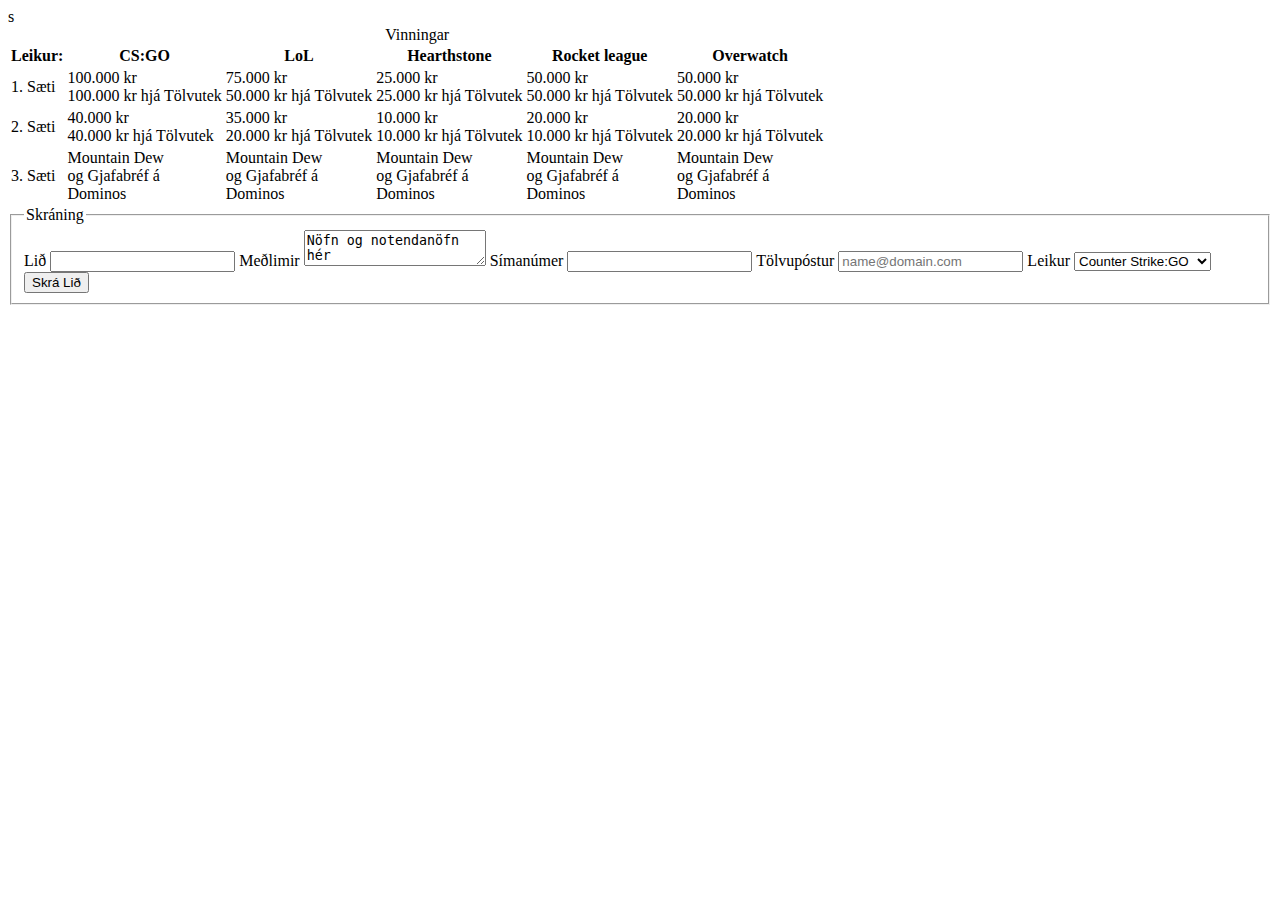
<file: index.html>
<!DOCTYPE html>
<html>
<head>
	<meta charset="utf-8">
	<title>Verkefni 1</title>
</head>
<body>
<div>
	<table>
		<caption>Vinningar</caption>
		<thead>
			<tr>
				<th scope="col">Leikur:</th>
				<th scope="col">CS:GO</th>
				<th scope="col">LoL</th>
				<th scope="col">Hearthstone</th>
				<th scope="col">Rocket league</th>
				<th scope="col">Overwatch</th>
			</tr>
		</thead>
		<tbody>
			<tr>
				<td>1. Sæti</td>s
				<td>
				100.000 kr<br>
				100.000 kr hjá Tölvutek</td>
				<td>
				75.000 kr<br>
				50.000 kr hjá Tölvutek</td>
				<td>
				25.000 kr<br>
				25.000 kr hjá Tölvutek</td>
				<td>
				50.000 kr<br>
				50.000 kr hjá Tölvutek</td>
				<td>
				50.000 kr<br>
				50.000 kr hjá Tölvutek</td>
			</tr>
			<tr>
				<td>2. Sæti</td>
				<td>
				40.000 kr<br>
				40.000 kr hjá Tölvutek</td>
				<td>
				35.000 kr<br>
				20.000 kr hjá Tölvutek</td>
				<td>
				10.000 kr<br>
				10.000 kr hjá Tölvutek</td>
				<td>
				20.000 kr<br>
				10.000 kr hjá Tölvutek</td>
				<td>
				20.000 kr<br>
				20.000 kr hjá Tölvutek</td>
			</tr>
			<tr>
				<td>3. Sæti</td>
				<td>Mountain Dew<br>
				og Gjafabréf á<br>
				Dominos</td>
				<td>Mountain Dew<br>
				og Gjafabréf á<br>
				Dominos</td>
				<td>Mountain Dew<br>
				og Gjafabréf á<br>
				Dominos</td>
				<td>Mountain Dew<br>
				og Gjafabréf á<br>
				Dominos</td>
				<td>Mountain Dew<br>
				og Gjafabréf á<br>
				Dominos</td>
			</tr>
		</tbody>
	</table>
	<form>
		<fieldset>
			<legend>Skráning</legend>
				<label for="username">
				Lið
				<input type="text" required name="username" title="Sláðu inn nafn">
				</label>

				<label for="comment">
				Meðlimir
				<textarea name="comment">Nöfn og notendanöfn hér</textarea>
				</label>

				<label for="number" required>
				Símanúmer
				<input type="text" required name="number" title="Sláðu inn símanúmer">
				</label>

				<label for="email">
				Tölvupóstur
				<input type="email" name="email" required title="Sláðu inn tölvupóst" placeholder="name@domain.com">
				</label>

				<label for="amount">
				Leikur
				<select>
					<option value="1">Counter Strike:GO</option>
					<option value="2">League of Legends</option>
					<option value="3">Hearthstone</option>
					<option value="4">Rocket League</option>
					<option value="5">Overwatch</option>
				</select>
				</label>
		
				<label for="comment">
				<input type="submit" required name="submit" value="Skrá Lið">
				</label>
		</fieldset>
	</form>
</div>
</body>
</html>
</file>
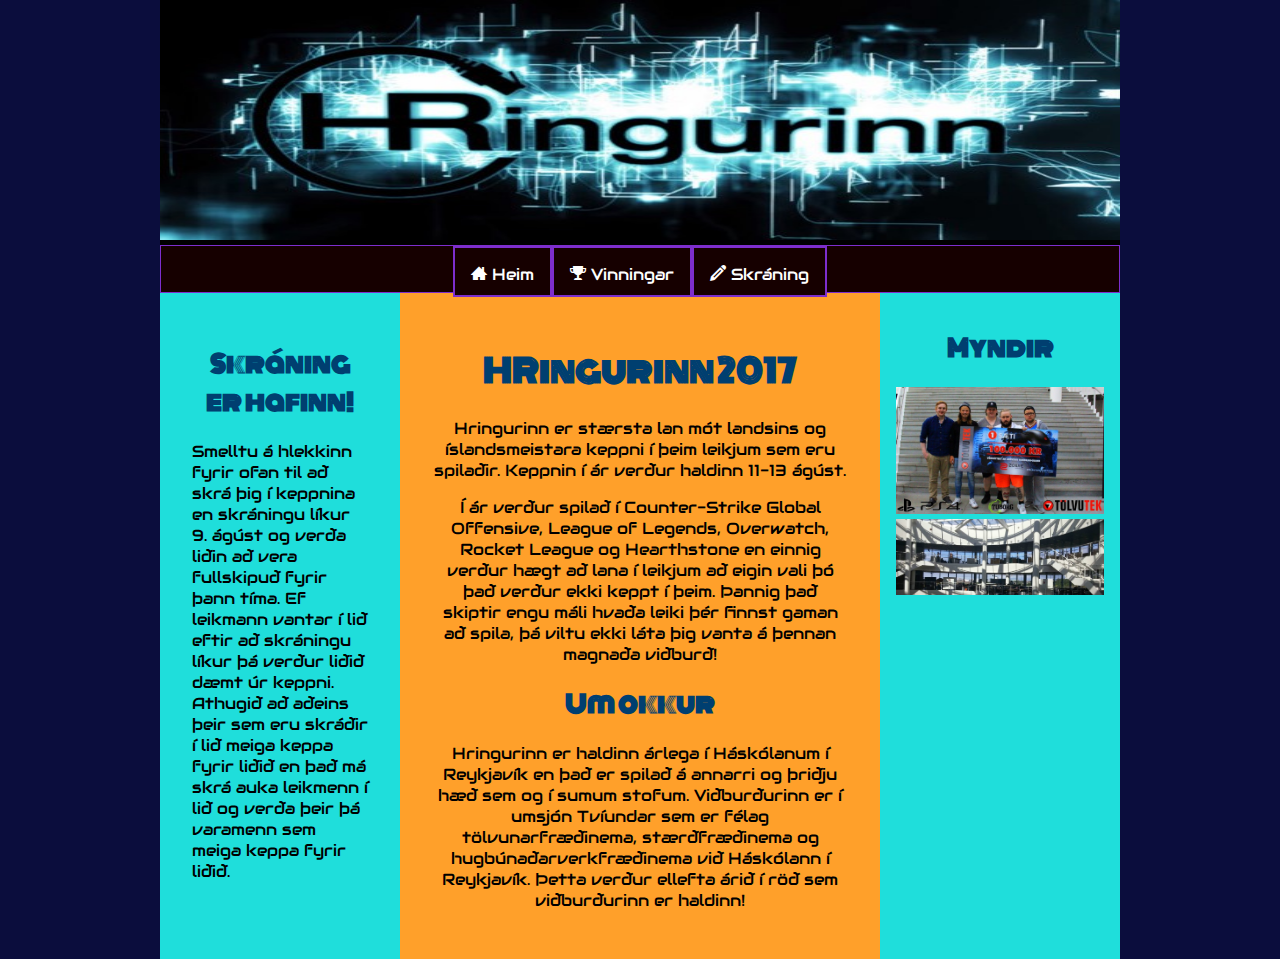
<file: Lokaverkefni/Index.html>
<!DOCTYPE html>
<html>
<head>
	<meta name="viewport" content="width=device-width, initial-scale=1.0">
	<meta charset="utf-8">
	<style>
		@import url('https://fonts.googleapis.com/css?family=Audiowide|Monoton');
	</style>
	<link rel="stylesheet" href="stilsida.css">
	<title>HR-ingurinn</title>
</head>
<body>
<header>
	<picture>
		<img src="Myndir/Logo.jpg">
	</picture>
</header>
<nav>
	<input type="checkbox" class="topinput" id="toggle">
	<label for="toggle" class="toplabel">&#9776;Menu</label>
	<ul class="topmenu">
		<li>
			<a href="index.html" title="Heim"><span class="icon-home3"></span> Heim</a>
		</li>
		<li>
			<a href="vinningar.html" title="Vinningar"><span class="icon-trophy"></span> Vinningar</a>
		</li>
		<li>
			<a href="skraning.html" title="Skráning"><span class="icon-pencil"></span> Skráning</a>
		</li>
	</ul>
</nav>
<section>
	<aside>
		<H2> Skráning er hafinn! </H2>
		<p>
			Smelltu á hlekkinn fyrir ofan til að skrá þig í keppnina en skráningu líkur 9. ágúst og verða liðin að vera fullskipuð fyrir þann tíma. Ef leikmann vantar í lið eftir að skráningu líkur þá verður liðið dæmt úr keppni. Athugið að aðeins þeir sem eru skráðir í lið meiga keppa fyrir liðið en það má skrá auka leikmenn í lið og verða þeir þá varamenn sem meiga keppa fyrir liðið.
		</p>
	</aside>
	<article>
		<H1> HRingurinn 2017</H1>
		<p>
			 Hringurinn er stærsta lan mót landsins og íslandsmeistara keppni í þeim leikjum sem eru spilaðir. Keppnin í ár verður haldinn 11-13 ágúst.
		</p>
		<p>
			Í ár verður spilað í Counter-Strike Global Offensive, League of Legends, Overwatch, Rocket League og Hearthstone en einnig verður hægt að lana í leikjum að eigin vali þó það verður ekki keppt í þeim. Þannig það skiptir engu máli hvaða leiki þér finnst gaman að spila, þá viltu ekki láta þig vanta á þennan magnaða viðburð!
		</p>
		<H2> Um okkur</H2>
		<p>
			Hringurinn er haldinn árlega í Háskólanum í Reykjavík en það er spilað á annarri og þriðju hæð sem og í sumum stofum. Viðburðurinn er í umsjón Tvíundar sem er félag tölvunarfræðinema, stærðfræðinema og hugbúnaðarverkfræðinema við Háskólann í Reykjavík. Þetta verður ellefta árið í röð sem viðburðurinn er haldinn!
		</p>
	</article>
	<aside class="slideshow">
		<h2>Myndir</h2>
		<div class="slideshowbox">
			<picture class="slide1">
				<img src="Myndir/slideshow1.jpg">
			</picture>
			<picture class= slide2>
				<img src="Myndir/slideshow2.jpg">
			</picture>
			<picture class="slide3">
				<img src="Myndir/slideshow3.jpg">
			</picture>
			<picture class="slide4">
				<img src="Myndir/slideshow4.jpg">
			</picture>
			<picture class="slide5">
				<img src="Myndir/slideshow5.jpg">
			</picture>
		</div>
	</aside>
</section>
<footer>
</footer>
</body>
</html>

<!-- https://fonts.google.com/?category=Display&selection.family=Audiowide|Monoton/** -->
</file>
<file: Lokaverkefni/stilsida.css>
@charset "UTF-8";
/*! normalize.css v4.1.1 | MIT License | github.com/necolas/normalize.css */
/**
 * 1. Change the default font family in all browsers (opinionated).
 * 2. Prevent adjustments of font size after orientation changes in IE and iOS.
 */
html {
  font-family: sans-serif;
  /* 1 */
  -ms-text-size-adjust: 100%;
  /* 2 */
  -webkit-text-size-adjust: 100%;
  /* 2 */ }

/**
 * Remove the margin in all browsers (opinionated).
 */
body {
  margin: 0; }

/* HTML5 display definitions
   ========================================================================== */
/**
 * Add the correct display in IE 9-.
 * 1. Add the correct display in Edge, IE, and Firefox.
 * 2. Add the correct display in IE.
 */
article,
aside,
details,
figcaption,
figure,
footer,
header,
main,
menu,
nav,
section,
summary {
  /* 1 */
  display: block; }

/**
 * Add the correct display in IE 9-.
 */
audio,
canvas,
progress,
video {
  display: inline-block; }

/**
 * Add the correct display in iOS 4-7.
 */
audio:not([controls]) {
  display: none;
  height: 0; }

/**
 * Add the correct vertical alignment in Chrome, Firefox, and Opera.
 */
progress {
  vertical-align: baseline; }

/**
 * Add the correct display in IE 10-.
 * 1. Add the correct display in IE.
 */
template,
[hidden] {
  display: none; }

/* Links
   ========================================================================== */
/**
 * 1. Remove the gray background on active links in IE 10.
 * 2. Remove gaps in links underline in iOS 8+ and Safari 8+.
 */
a {
  background-color: transparent;
  /* 1 */
  -webkit-text-decoration-skip: objects;
  /* 2 */ }

/**
 * Remove the outline on focused links when they are also active or hovered
 * in all browsers (opinionated).
 */
a:active,
a:hover {
  outline-width: 0; }

/* Text-level semantics
   ========================================================================== */
/**
 * 1. Remove the bottom border in Firefox 39-.
 * 2. Add the correct text decoration in Chrome, Edge, IE, Opera, and Safari.
 */
abbr[title] {
  border-bottom: none;
  /* 1 */
  text-decoration: underline;
  /* 2 */
  text-decoration: underline dotted;
  /* 2 */ }

/**
 * Prevent the duplicate application of `bolder` by the next rule in Safari 6.
 */
b,
strong {
  font-weight: inherit; }

/**
 * Add the correct font weight in Chrome, Edge, and Safari.
 */
b,
strong {
  font-weight: bolder; }

/**
 * Add the correct font style in Android 4.3-.
 */
dfn {
  font-style: italic; }

/**
 * Correct the font size and margin on `h1` elements within `section` and
 * `article` contexts in Chrome, Firefox, and Safari.
 */
h1 {
  font-size: 2em;
  margin: 0.67em 0; }

/**
 * Add the correct background and color in IE 9-.
 */
mark {
  background-color: #ff0;
  color: #000; }

/**
 * Add the correct font size in all browsers.
 */
small {
  font-size: 80%; }

/**
 * Prevent `sub` and `sup` elements from affecting the line height in
 * all browsers.
 */
sub,
sup {
  font-size: 75%;
  line-height: 0;
  position: relative;
  vertical-align: baseline; }

sub {
  bottom: -0.25em; }

sup {
  top: -0.5em; }

/* Embedded content
   ========================================================================== */
/**
 * Remove the border on images inside links in IE 10-.
 */
img {
  border-style: none; }

/**
 * Hide the overflow in IE.
 */
svg:not(:root) {
  overflow: hidden; }

/* Grouping content
   ========================================================================== */
/**
 * 1. Correct the inheritance and scaling of font size in all browsers.
 * 2. Correct the odd `em` font sizing in all browsers.
 */
code,
kbd,
pre,
samp {
  font-family: monospace, monospace;
  /* 1 */
  font-size: 1em;
  /* 2 */ }

/**
 * Add the correct margin in IE 8.
 */
figure {
  margin: 1em 40px; }

/**
 * 1. Add the correct box sizing in Firefox.
 * 2. Show the overflow in Edge and IE.
 */
hr {
  box-sizing: content-box;
  /* 1 */
  height: 0;
  /* 1 */
  overflow: visible;
  /* 2 */ }

/* Forms
   ========================================================================== */
/**
 * 1. Change font properties to `inherit` in all browsers (opinionated).
 * 2. Remove the margin in Firefox and Safari.
 */
button,
input,
select,
textarea {
  font: inherit;
  /* 1 */
  margin: 0;
  /* 2 */ }

/**
 * Restore the font weight unset by the previous rule.
 */
optgroup {
  font-weight: bold; }

/**
 * Show the overflow in IE.
 * 1. Show the overflow in Edge.
 */
button,
input {
  /* 1 */
  overflow: visible; }

/**
 * Remove the inheritance of text transform in Edge, Firefox, and IE.
 * 1. Remove the inheritance of text transform in Firefox.
 */
button,
select {
  /* 1 */
  text-transform: none; }

/**
 * 1. Prevent a WebKit bug where (2) destroys native `audio` and `video`
 *    controls in Android 4.
 * 2. Correct the inability to style clickable types in iOS and Safari.
 */
button,
html [type="button"],
[type="reset"],
[type="submit"] {
  -webkit-appearance: button;
  /* 2 */ }

/**
 * Remove the inner border and padding in Firefox.
 */
button::-moz-focus-inner,
[type="button"]::-moz-focus-inner,
[type="reset"]::-moz-focus-inner,
[type="submit"]::-moz-focus-inner {
  border-style: none;
  padding: 0; }

/**
 * Restore the focus styles unset by the previous rule.
 */
button:-moz-focusring,
[type="button"]:-moz-focusring,
[type="reset"]:-moz-focusring,
[type="submit"]:-moz-focusring {
  outline: 1px dotted ButtonText; }

/**
 * Change the border, margin, and padding in all browsers (opinionated).
 */
fieldset {
  border: 1px solid #c0c0c0;
  margin: 0 2px;
  padding: 0.35em 0.625em 0.75em; }

/**
 * 1. Correct the text wrapping in Edge and IE.
 * 2. Correct the color inheritance from `fieldset` elements in IE.
 * 3. Remove the padding so developers are not caught out when they zero out
 *    `fieldset` elements in all browsers.
 */
legend {
  box-sizing: border-box;
  /* 1 */
  color: inherit;
  /* 2 */
  display: table;
  /* 1 */
  max-width: 100%;
  /* 1 */
  padding: 0;
  /* 3 */
  white-space: normal;
  /* 1 */ }

/**
 * Remove the default vertical scrollbar in IE.
 */
textarea {
  overflow: auto; }

/**
 * 1. Add the correct box sizing in IE 10-.
 * 2. Remove the padding in IE 10-.
 */
[type="checkbox"],
[type="radio"] {
  box-sizing: border-box;
  /* 1 */
  padding: 0;
  /* 2 */ }

/**
 * Correct the cursor style of increment and decrement buttons in Chrome.
 */
[type="number"]::-webkit-inner-spin-button,
[type="number"]::-webkit-outer-spin-button {
  height: auto; }

/**
 * 1. Correct the odd appearance in Chrome and Safari.
 * 2. Correct the outline style in Safari.
 */
[type="search"] {
  -webkit-appearance: textfield;
  /* 1 */
  outline-offset: -2px;
  /* 2 */ }

/**
 * Remove the inner padding and cancel buttons in Chrome and Safari on OS X.
 */
[type="search"]::-webkit-search-cancel-button,
[type="search"]::-webkit-search-decoration {
  -webkit-appearance: none; }

/**
 * Correct the text style of placeholders in Chrome, Edge, and Safari.
 */
::-webkit-input-placeholder {
  color: inherit;
  opacity: 0.54; }

/**
 * 1. Correct the inability to style clickable types in iOS and Safari.
 * 2. Change font properties to `inherit` in Safari.
 */
::-webkit-file-upload-button {
  -webkit-appearance: button;
  /* 1 */
  font: inherit;
  /* 2 */ }
html{
  background-color: #0B0D3D;
}
*{
  box-sizing: border-box;
}
header img{
  width: 100%;
  height: 15em;
}
nav a:hover{
  color: #1FDEDB;
}
body {
  font-family: 'Audiowide', cursive;
  background-color: black;
} 
h1{
  font-family: 'Monoton', cursive;
  color: #003F70;
}
h2{
  font-family: 'Monoton', cursive;
  color: #003F70;
  text-align: center;
}
section{
  display: flex;
  flex-flow: column;
}
article{
  padding: 2em;
  text-align: center;
  background-color: #FFA02A;
  font-size: 1em;
  order: 1;
}
aside{
  padding: 2em;
  background-color: #1FDEDB;
  order: 3;
}
.slideshow{
  order: 2;
  padding: 1em;
}
.topinput {
  display: none; }
  .topinput:checked ~ .topmenu {
    position: fixed;
    bottom: 2.6em;
    left: 0;
    z-index: 990;
    transition: all 0.4s ease; }
  .topinput:checked + .toplabel {
    border: 2px solid #4286f4;
    color: #fff; }

.toplabel {
  padding-bottom: 0.2em;
  padding-top: 0.2em;
  background: #160000;
  position: fixed;
  bottom: 0;
  left: 0;
  width: 100%;
  border: 3px outset #ff993a;
  color: #fff;
  cursor: pointer;
  font-size: 1.5em;
  text-align: center;
  transition: all .2s ease;
  z-index: 999; }

.topmenu {
  display: block;
  position: fixed;
  bottom: -15em;
  left: 0;
  width: 100%;
  padding: 0;
  margin: 0;
  list-style: none;
  z-index: 990;
  transition: all 1s ease; }
  .topmenu li {
    padding: 0;
    margin: 0;
    border: 0;
    border-bottom: 1px solid #4286f4; }
  .topmenu a {
    text-decoration: none;
    color: #fff;
    background-color: #160000;
    display: block;
    text-align: center;
    padding: 0.4em 2em;
    border-left: 2px solid #4286f4;
    border-right: 2px solid #4286f4;
    border-top: 2px solid #4286f4; }
  .topmenu:hover, .topmenu:active, .topmenu:focus {
    background-color: #1FDEDB;
    transition: all 0.5s ease; }
  .topmenu:first-child {
    border-top: 2px solid #4286f4; }
legend{
  padding-left: 5px;
  padding-right: 5px;
}

fieldset{
  margin-top: 2em;
  margin-bottom: 2em;
  border:5px solid #1FDEDB;
  border-radius: 15px;
}

input{
  width:100%;
  margin-bottom: 1em;
}

textarea{
  width: 100%;
  margin-bottom: 1em;
  height: 5em;
}

select{
  width: 100%;
  margin-bottom: 1em;
}

table{
  margin-bottom: 3em;
  margin-left: 3em;
  margin-right: 3em;
  width: auto;
  border-collapse: collapse;
  color:white;
  font-size: 1em;
  border:solid #1FDEDB;
  background-color: #ef6428;
}

caption{
  margin-top: 1em;
  margin-bottom: 0.5em;
  font-size: 2em;
}

td{
  padding: 10px;
  height: 2em;
  border: solid #1FDEDB;
}

th{
  padding-left: 0.5em;
  background-color: #1a999e;
}

.divbakgrunn{
  background-color: #FFA02A;
  padding-bottom: 15px;
  overflow: auto;
}
.slideshowbox{
  position: relative;
  overflow: hidden;
  width: 100%;
  height: 13em;
}
.slideshowbox img{
  position: relative;
  max-width: 100%;
  bottom: 0em;
  animation-name: slide;
  animation-duration: 20s;
  animation-iteration-count: infinite;
  animation-timing-function: ease-in-out;
}
@keyframes slide{
  0% {opacity: 0; bottom: : 0em;}
  10% {opacity: 1; bottom: : 0em;}
  90% {opacity: 1; bottom: 45em;}
  100% {opacity: 0; bottom: 45em;}
}
@font-face {
  font-family: 'icomoon';
  src:  url('fonts/icomoon.eot?jzintz');
  src:  url('fonts/icomoon.eot?jzintz#iefix') format('embedded-opentype'),
    url('fonts/icomoon.ttf?jzintz') format('truetype'),
    url('fonts/icomoon.woff?jzintz') format('woff'),
    url('fonts/icomoon.svg?jzintz#icomoon') format('svg');
  font-weight: normal;
  font-style: normal;
}

[class^="icon-"], [class*=" icon-"] {
  /* use !important to prevent issues with browser extensions that change fonts */
  font-family: 'icomoon' !important;
  speak: none;
  font-style: normal;
  font-weight: normal;
  font-variant: normal;
  text-transform: none;
  line-height: 1;

  /* Better Font Rendering =========== */
  -webkit-font-smoothing: antialiased;
  -moz-osx-font-smoothing: grayscale;
}

.icon-home3:before {
  content: "\e902";
}
.icon-pencil:before {
  content: "\e905";
}
.icon-trophy:before {
  content: "\e99e";
}
.icon-facebook2:before {
  content: "\ea91";
}
.icon-instagram:before {
  content: "\ea92";
}
.icon-twitter:before {
  content: "\ea96";
}
@media screen and (min-width: 37.5em) {
  section{
    flex-flow: row;
  }
  article{
    width: 50%;
    order: 2;
  }
  aside{
    width: 25%;
    order: 1;
  }
  .slideshow{
    order: 3;
  }
}
@media screen and (min-width: 48em) {
  @keyframes slide{
  0% {opacity: 0; bottom: : 0em;}
  10% {opacity: 1; bottom: : 0em;}
  90% {opacity: 1; bottom: 30em;}
  100% {opacity: 0; bottom: 30em;}
  }
  form{
  margin-right:25%;
  margin-left: 25%;
  }
  .toplabel {
    display: none; }

  .topinput {
    display: none; }

  .topmenu {
    position: relative;
    top: 0;
    width: 100%;
    height: 3em;
    left: auto;
    right: auto;
    display: flex;
    flex-direction: row;
    justify-content: center;
    background-color: #160000;
    transition: none;
    padding: 0;
    margin: 0;
    list-style: none; }
    .topmenu li {
      padding: 0;
      margin: 0; }
    .topmenu a {
      text-decoration: none;
      color: #fff;
      background-color: #160000;
      display: block;
      border: 2px solid #7d2ecc;
      padding: 1em;
      height: 3.2em; }
    .topmenu:last-child {

      border: 1px solid #7d2ecc; } }

}
@media screen and (min-width: 60em) {
  .toplabel {
    display: none; }

  .topinput {
    display: none; }

  .topmenu {
    position: relative;
    top: 0;
    width: 100%;
    height: 3em;
    left: auto;
    right: auto;
    display: flex;
    flex-direction: row;
    justify-content: center;
    background-color: #160000;
    transition: none;
    padding: 0;
    margin: 0;
    list-style: none; }
    .topmenu li {
      padding: 0;
      margin: 0; }
    .topmenu a {
      text-decoration: none;
      color: #fff;
      background-color: #160000;
      display: block;
      border: 2px solid #7d2ecc;
      padding: 1em;
      height: 3.2em; }
    .topmenu:last-child {
      border: 2px solid #7d2ecc; }
}

@media screen and (min-width: 80em) {
  body{
    max-width: 60em;
    margin: auto;
  }
}
</file>
